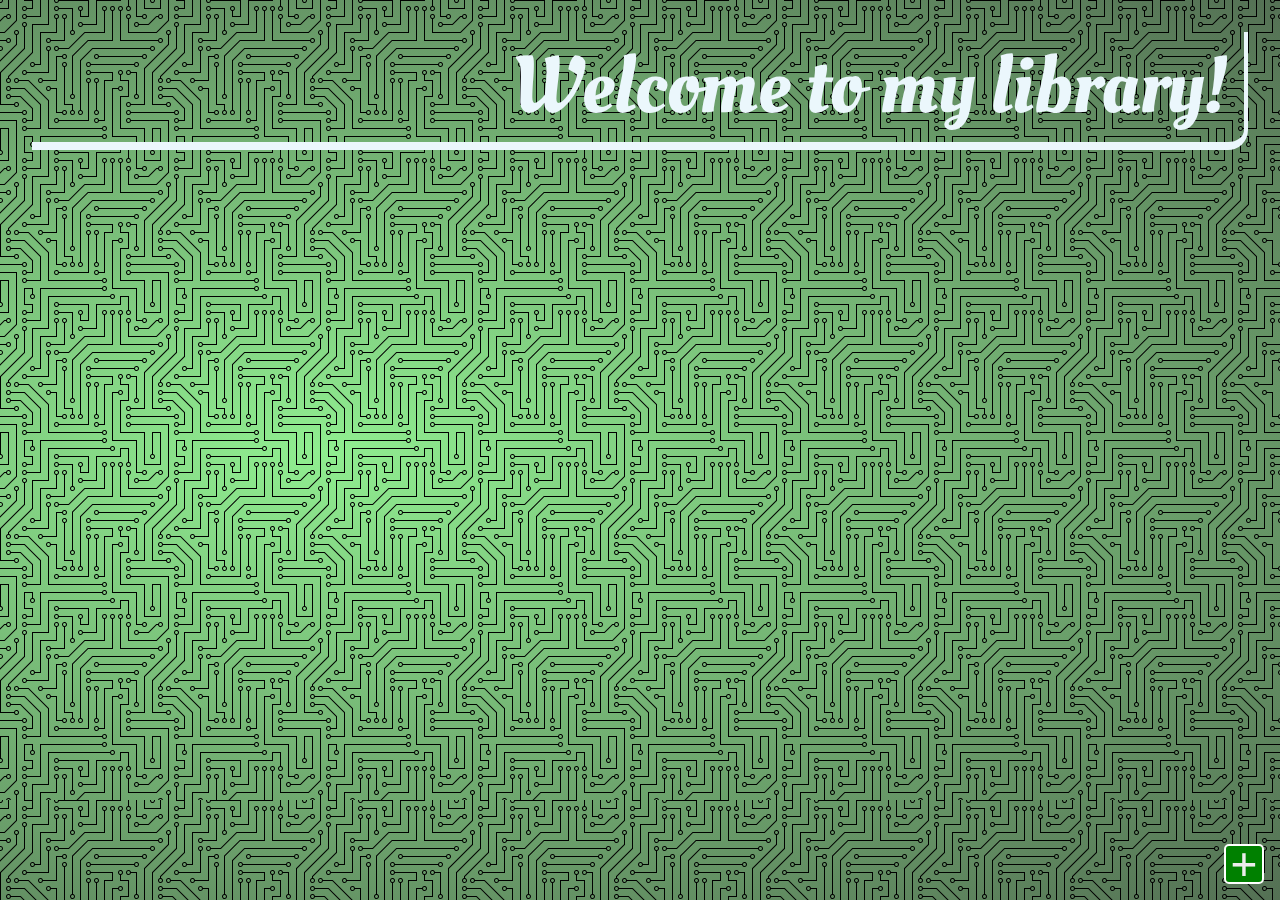
<file: index.html>
<!DOCTYPE html>

<html>
  <head>
    <title>Library</title>
    <meta charset="UTF-8"/>
    <!-- Stylesheets -->
    <link rel="stylesheet" type="text/css" href="styles.css">
    <link rel="stylesheet" href="https://pro.fontawesome.com/releases/v5.15.4/css/all.css" integrity="sha384-rqn26AG5Pj86AF4SO72RK5fyefcQ/x32DNQfChxWvbXIyXFePlEktwD18fEz+kQU" crossorigin="anonymous">
    <!-- Google Fonts -->
    <link rel="preconnect" href="https://fonts.googleapis.com">
    <link rel="preconnect" href="https://fonts.gstatic.com" crossorigin>
    <link href="https://fonts.googleapis.com/css2?family=Oleo+Script&display=swap" rel="stylesheet"> 

    <script src="library.js" defer></script>
  </head>

  <body>
    <h1>Welcome to my library!</h1>
    <main>
      <iframe id="add-book-popup" title="Add Book Frame" src="./popupBookForm.html">
      </iframe>
    </main>
  </body>
</html>
</file>
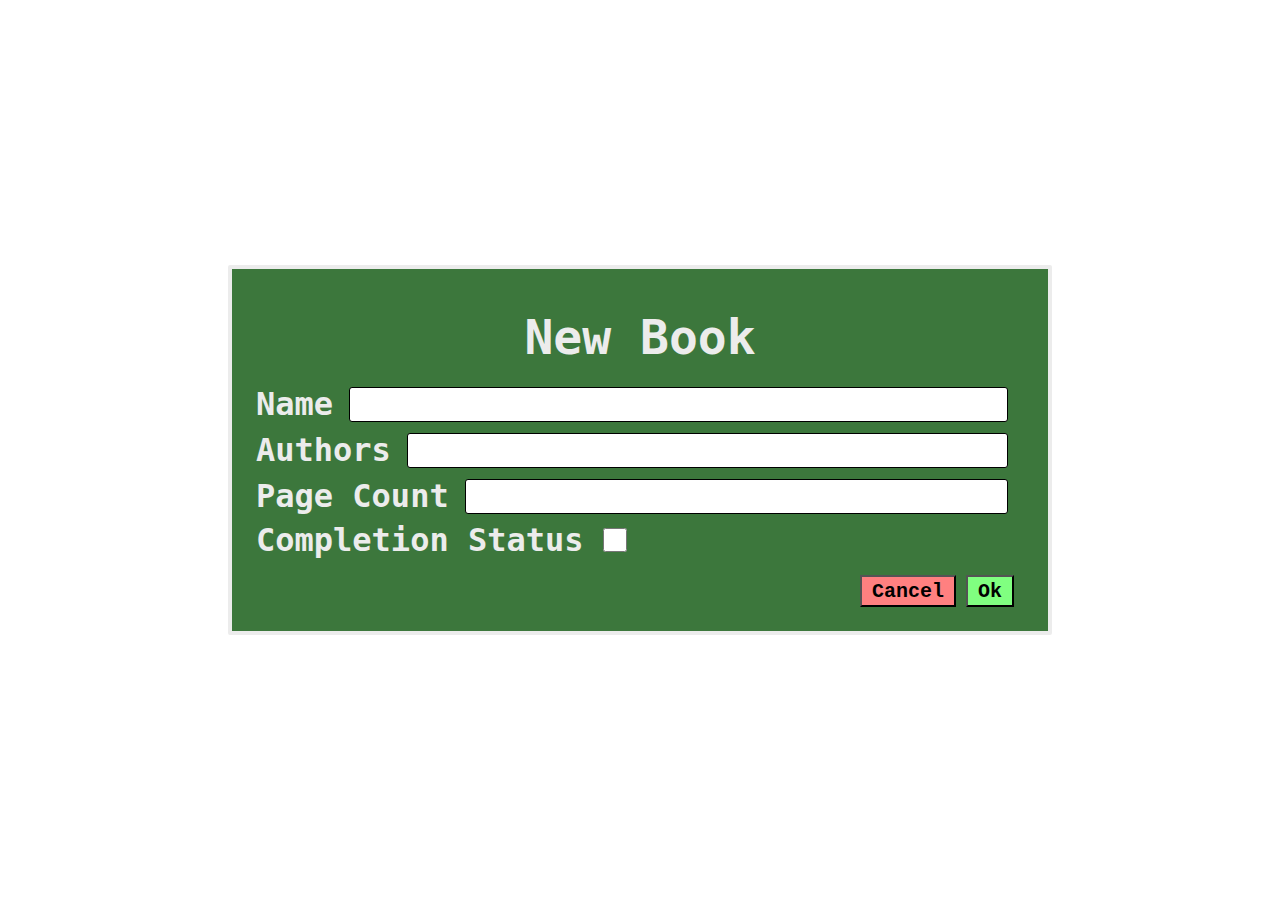
<file: popupBookForm.html>
<!DOCTYPE html>

<html>
  <head>
    <title>Add Book Form</title>
    <meta charset="UTF-8"/>
    <link rel="stylesheet" type="text/css" href="popupForm.css">
    <script src="popupBookForm.js" defer></script>
  </head>

  <body>
    <main id="add-book-popup">
      <h1>New Book</h1>
      <form action="./index.html" method="POST">
        <ul>
          <li class="text-input">
            <label for="name">Name</label>
            <input required name="name" type="text"></input>
          </li>
          <li class="text-input">
            <label for="authors">Authors</label>
            <input name="authors" type="text"></input>
          </li>
          <li class="number-input">
            <label for="page-count">Page Count</label>
            <input required name="page-count" type="number" min="0", max="99999" step="1"></input>
          </li>
          <li class="boolean-input">
            <label for="completion-status">Completion Status</label>
            <input name="completion-status" type="checkbox"></input>
          </li>
          <div id="buttons">
            <button class="modal-button" name="cancel-button" type="button">Cancel</button>
            <button class="modal-button" name="submit-button" type="button">Ok</button>
          <div>
        </ul>
      </form>
    </main>
  </body>
</html>
</file>
<file: styles.css>
html, body, div, span, applet, object, iframe,
h1, h2, h3, h4, h5, h6, p, blockquote, pre,
a, abbr, acronym, address, big, cite, code,
del, dfn, em, img, ins, kbd, q, s, samp,
small, strike, strong, sub, sup, tt, var,
b, u, i, center,
dl, dt, dd, ol, ul, li,
fieldset, form, label, legend,
table, caption, tbody, tfoot, thead, tr, th, td,
article, aside, canvas, details, embed, 
figure, figcaption, footer, header, hgroup, 
menu, nav, output, ruby, section, summary,
time, mark, audio, video {
	margin: 0;
	padding: 0;
	border: 0;
	font-size: 100%;
	font: inherit;
	vertical-align: baseline;
}

html {
  background: content-box radial-gradient(farthest-corner at 25%, lightgreen, #547054);
}

body {
  display: flex;
  flex-direction: column;
  min-height: 100vh;
  background: repeat url(./circuit-bg.svg);
}

h1 {
  font: normal 5rem "Oleo Script", cursive;
  text-align: right;
  margin: 2rem;
  padding: 0 1rem;
  color: #EBF7FC;
  border-bottom: 8px solid #EBF7FC;
  border-right: 4px solid #EBF7FC;
  border-bottom-right-radius: 20px;
}

.library {
  display: flex;
  flex-wrap: wrap;
  gap: 20px;
  margin: 30px;
}

.book-card {
  display: flex;
  flex-direction: column;
  flex: 1;
  gap: 0.5rem;
  contain: paint; /* necessary to contain absolute position of delete button */
  background-color: #1D2021;
  color: white;
  border: 4px inset white;
  border-radius: 15px;
  padding: 1.5rem;
  min-width: 25%;
}

.book-card .title {
  font: bold 2.5rem Helvetica, serif;
}

.book-card .author {
  font: normal 1.5rem Arial, sans-serif;
}

.book-card .series {
  font-size: 1.25;
}

.book-card .pages {
  font-size: 1.25;
}

.book-card .read-status {
  display: flex;
  align-items: center;
  gap: 8px;
}

.book-card .read-status-label {
  font: bold 1.1rem bold monospace;
}

.book-card .read-status-toggle {
  background-color: #EBF7FC; 
  width: 15px;
  height: 15px;
}

.book-card .del-button {
  position: absolute;
  right: 0.5rem;
  bottom: 0.5rem;
  height: 2.25rem;
  width: 2.25rem;
  background-color: red;  
  color: #ECECEC;
  font: bold 1.1rem monospace;
  border-radius: 5px;
  text-align: center;
  vertical-align: middle;
}

.book-card .del-button:hover {
  color: white;
}

.add-book-button {
  display: flex;
  justify-content: center;
  align-items: center;
  position: fixed;
  bottom: 1rem;
  right: 1rem;
  height: 2.5rem;
  width: 2.5rem;
  margin-top: auto;
  background-color: green;
  color: #ECECEC;
  border-radius: 5px;
  border: 2px solid white;
  font: bold 3rem "Times New Roman";
  z-index: 1;
}

.add-book-button:hover {
  color: white;
}

#add-book-popup {
  width: 100%;
  height: 100%;
  top: 0;
  position: absolute;
  visibility: hidden;
  display: none;
  background-color: rgba(22,22,22,0.5); /* complimenting your modal colors */
  z-index: 99;
}

#add-book-popup.reveal-modal {
  visibility: visible;
  display: block;
}
</file>
<file: popupForm.css>
html, body, div, span, applet, object, iframe,
h1, h2, h3, h4, h5, h6, p, blockquote, pre,
a, abbr, acronym, address, big, cite, code,
del, dfn, em, img, ins, kbd, q, s, samp,
small, strike, strong, sub, sup, tt, var,
b, u, i, center,
dl, dt, dd, ol, ul, li,
fieldset, form, label, legend,
table, caption, tbody, tfoot, thead, tr, th, td,
article, aside, canvas, details, embed, 
figure, figcaption, footer, header, hgroup, 
menu, nav, output, ruby, section, summary,
time, mark, audio, video {
	margin: 0;
	padding: 0;
	border: 0;
	font-size: 100%;
	font: inherit;
}

body {
  display: flex;  
  flex-direction: column;
  min-height: 100vh;
  background-color: transparent;
  z-index: 99;
}

h1 {
  font-size: 3rem;
  margin: 1rem auto;
}

#add-book-popup {
  display: flex; 
  flex-direction: column;
  font: bold 2rem monospace;
  color: #ECECEC;
  margin: auto; 
  padding: 1.5rem;
  width: 60%;
  border: 4px solid #ECECEC;
  border-radius: 2px;
  background-color: #3C773C;
}

#add-book-popup form ul {
  display: flex;
  flex-direction: column;
}

.text-input,
.number-input {
  display: flex;
  align-items: center;
  list-style-type: none;
  margin: 4px 0;
}

.boolean-input {
  list-style-type: none;
}

#add-book-popup label + input[type="checkbox"] {
  margin: 0;
  height: 1.5rem;
  width: 1.5rem;
}

#add-book-popup input {
  flex-grow: 1;
  vertical-align: middle;
  padding: 0;
  margin: 0 auto;
  border-radius: 3px;
  border: 1px solid black;
  margin: 0 1rem;
  overflow: hidden;
  padding: 5px;
  font-size: 1.25rem;
}

#add-book-popup label {
  display: inline-block;
  vertical-align: middle;
}

.modal-button {
  display: inline-flex;
  align-items: center;
  height: 2rem;
  width: auto;
  padding: 0 10px;
  font: bold 1.25rem Courier, monospace;
}

#add-book-popup button[name="submit-button"] {
  background-color: #80FF80;
}

#add-book-popup button[name="cancel-button"] {
  background-color: #FF8080;
}

#buttons {
  display: flex;
  gap: 10px;
  justify-content: flex-end;
  align-items: center;
  margin-top: 1rem;
}
</file>
